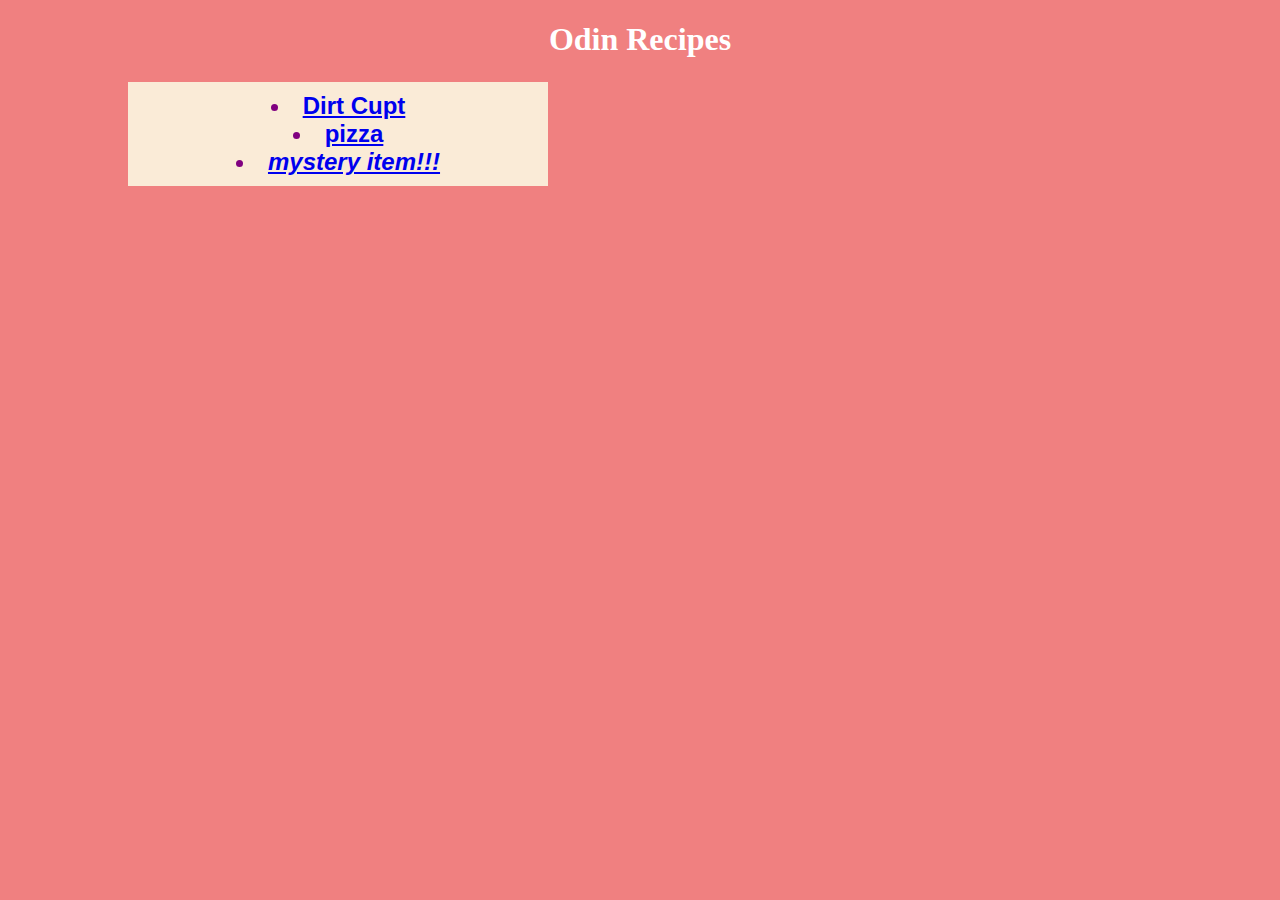
<file: index.html>
<!DOCTYPE html>
<html lang="en">
<!--GET OFF MY WEBSITTTEEEE-->
<head>
    <meta charset="UTF-8">
    <meta name="viewport" content="width=device-width, initial-scale=1.0">
    <link rel="stylesheet" href="style.css">
    <title>Odin Recipes</title>
</head>
<body>
    <h1>Odin Recipes</h1>
    <ul class="bold center">
        <li><a href="recipes/dirtCup.html">Dirt Cupt</a></li>
        <li><a href="recipes/pizza.html">pizza</a></li>
        <li><em><a href="recipes/squirrel.html">mystery item!!!</a></em></li>
    </ul>
</body>
</html>
</file>
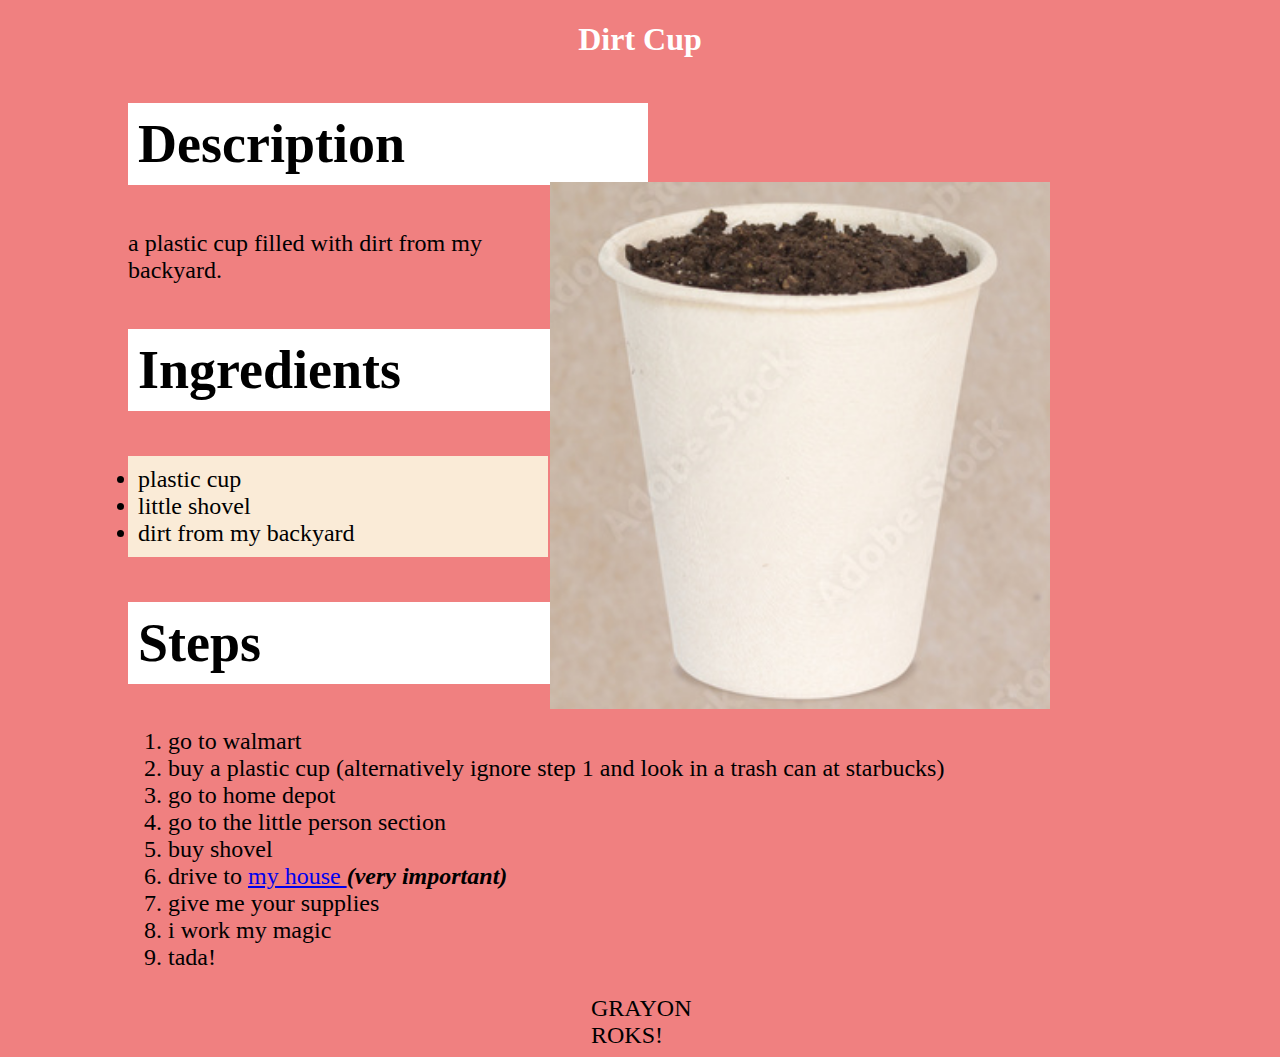
<file: recipes/dirtCup.html>
<!DOCTYPE html>
<html lang="en">
<head>
    <meta charset="UTF-8">
    <meta name="viewport" content="width=device-width, initial-scale=1.0">
    <link rel="stylesheet" href="../style.css">
    <title>Odin Recipes - Dirt Cup</title>
</head>
<body>
    <h1>Dirt Cup</h1>
    <img src="img/dirtCup.png">
    <h2>Description</h2>
    <p>a plastic cup filled with dirt from my backyard.</p>
    <h2>Ingredients</h2>
    <ul>
        <li>plastic cup</li>
        <li>little shovel</li>
        <li>dirt from my backyard</li>
    </ul>
    <h2>Steps</h2>
    <ol>
        <li>go to walmart</li>
        <li>buy a plastic cup (alternatively ignore step 1 and look in a trash can at starbucks)</li>
        <li>go to home depot</li>
        <li>go to the little person section</li>
        <li>buy shovel</li>
        <li>drive to <a href="https://www.google.com/search?q=883+weirs+blvd+laconia+nh">my house </a><b><em>(very important)</em></b></li>
        <li>give me your supplies</li>
        <li>i work my magic</li>
        <li>tada!</li>
    </ol>
    <p style="margin: auto; width:98px;">GRAYON ROKS!</p>
</body>
</html>
</file>
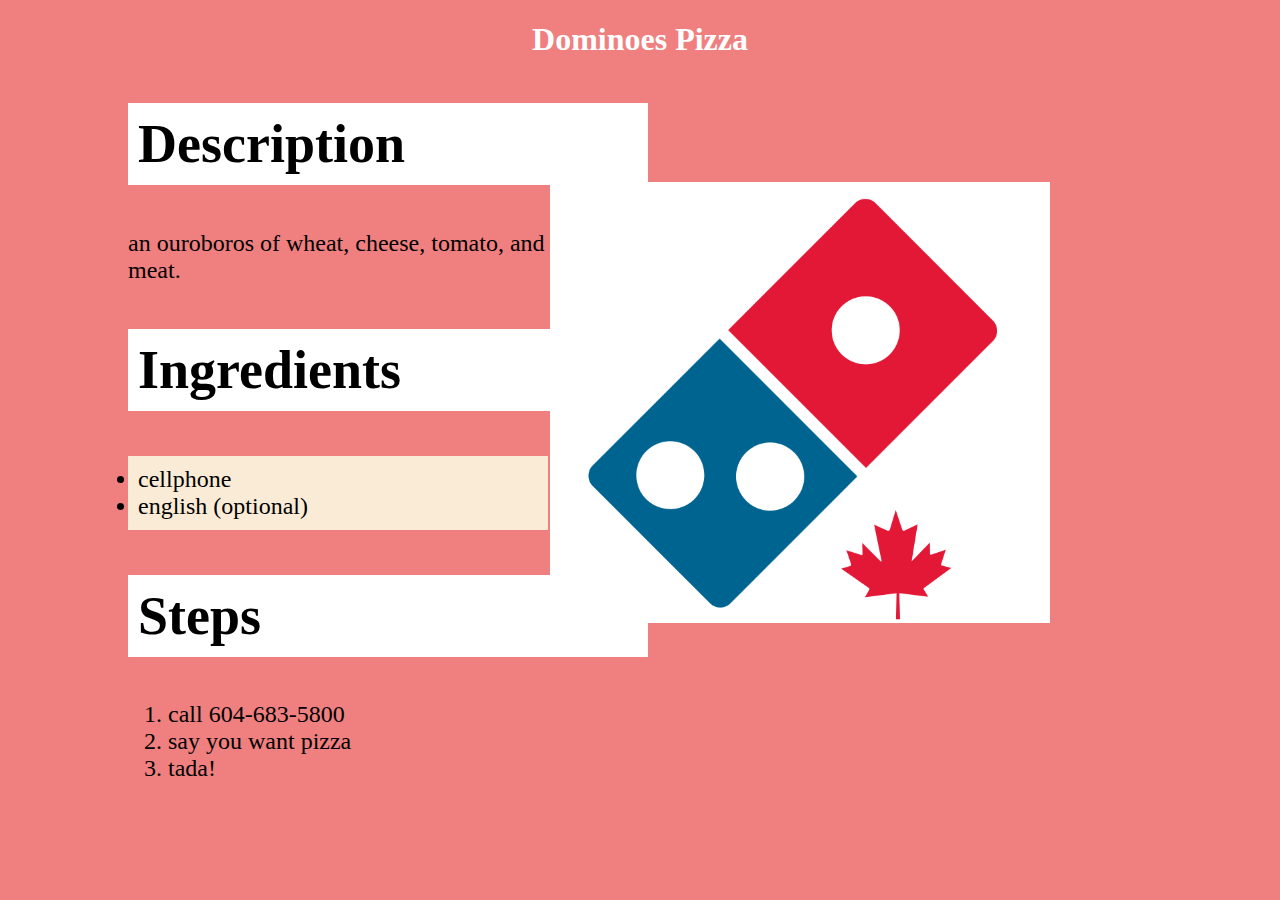
<file: recipes/pizza.html>
<!DOCTYPE html>
<html lang="en">
<head>
    <meta charset="UTF-8">
    <meta name="viewport" content="width=device-width, initial-scale=1.0">
    <link rel="stylesheet" href="../style.css">
    <title>Dominoes Pizza</title>
</head>
<body>
    <h1>Dominoes Pizza</h1>
    <img src="img/dominoes.png">
    <h2>Description</h2>
    <p>an ouroboros of wheat, cheese, tomato, and meat.</p>
    <h2>Ingredients</h2>
    <ul>
        <li>cellphone</li>
        <li>english (optional)</li>
    </ul>
    <h2>Steps</h2>
    <ol>
        <li>call 604-683-5800</li>
        <li>say you want pizza</li>
        <li>tada!</li>
    </ol>
</body>
</html>
</file>
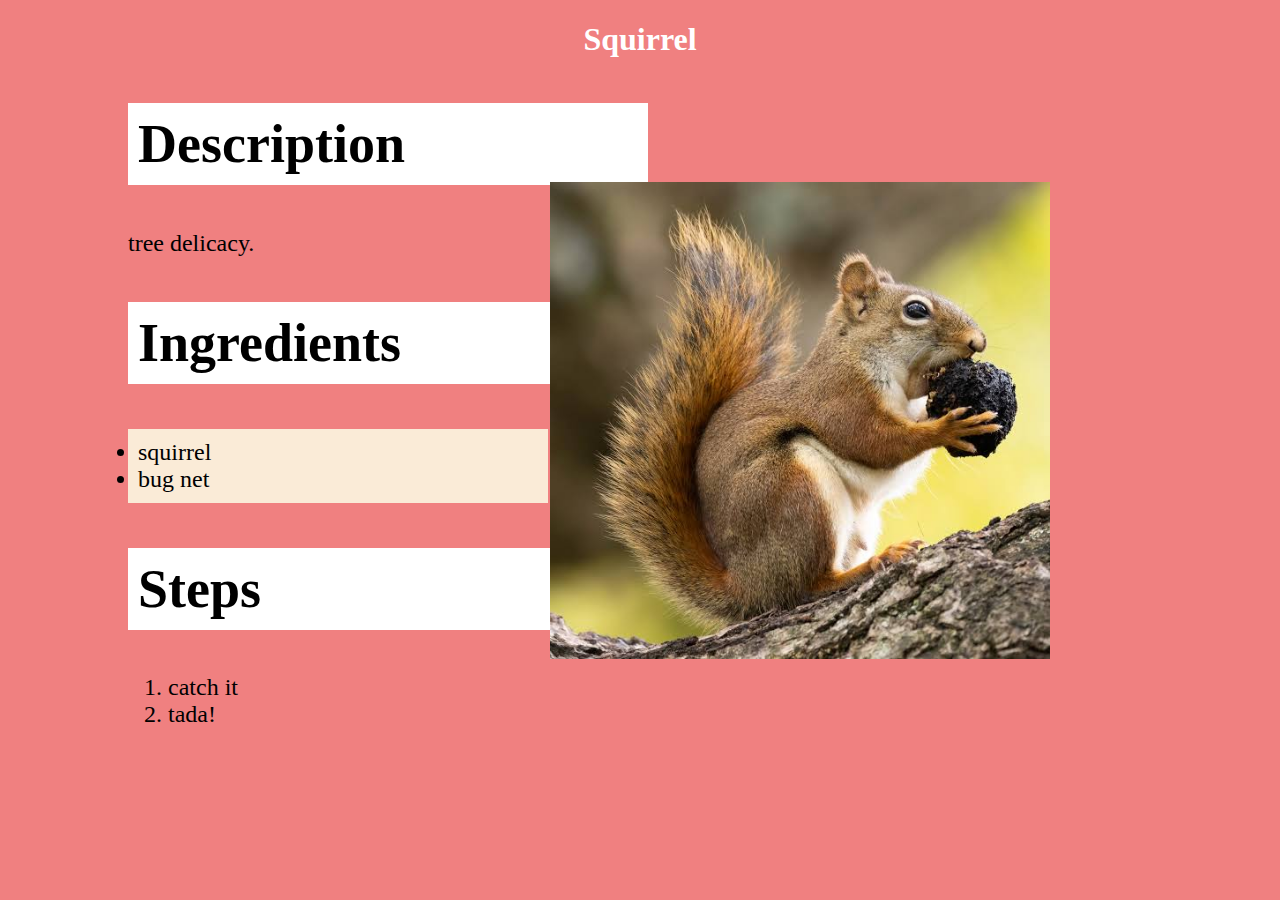
<file: recipes/squirrel.html>
<!DOCTYPE html>
<html lang="en">
<head>
    <meta charset="UTF-8">
    <meta name="viewport" content="width=device-width, initial-scale=1.0">
    <link rel="stylesheet" href="../style.css">
    <title>Odin Recipes - Squirrel</title>
</head>
<body>
    <h1>Squirrel</h1>
    <img src="img/squirrel.jpg">
    <h2>Description</h2>
    <p>tree delicacy.</p>
    <h2>Ingredients</h2>
    <ul>
        <li>squirrel</li>
        <li>bug net</li>
    </ul>
    <h2>Steps</h2>
    <ol>
        <li>catch it</li>
        <li>tada!</li>
    </ol>
</body>
</html>
</file>
<file: style.css>
body {
    background-color: lightcoral;
    color: black;
    margin-left: 10%;
    margin-right: 10%;
}

h1 {
    text-align: center;
    color:rgb(255, 255, 255);
}

h2 {
    font-size: 54px;
    background-color: white;
    width: 500px;
    padding: 10px;
}

p {
    font-size: 24px;
}

ul {
    font-size: 24px;
    background-color: antiquewhite;
    width: 400px;
    padding: 10px;
}

ol {
    font-size: 24px;
}

.bold {
    font-weight: bold;
}

.center {
    text-align: center;
    list-style-position: inside;
}

.bold.center {
    color:purple;
}

ul.bold.center li {
    font-family: 'Gill Sans', 'Gill Sans MT', Calibri, 'Trebuchet MS', sans-serif;
}

img {
    float: right;
    height: auto;
    width: 500px;
    margin-top: 10%;
    margin-right:10%;
}
</file>
